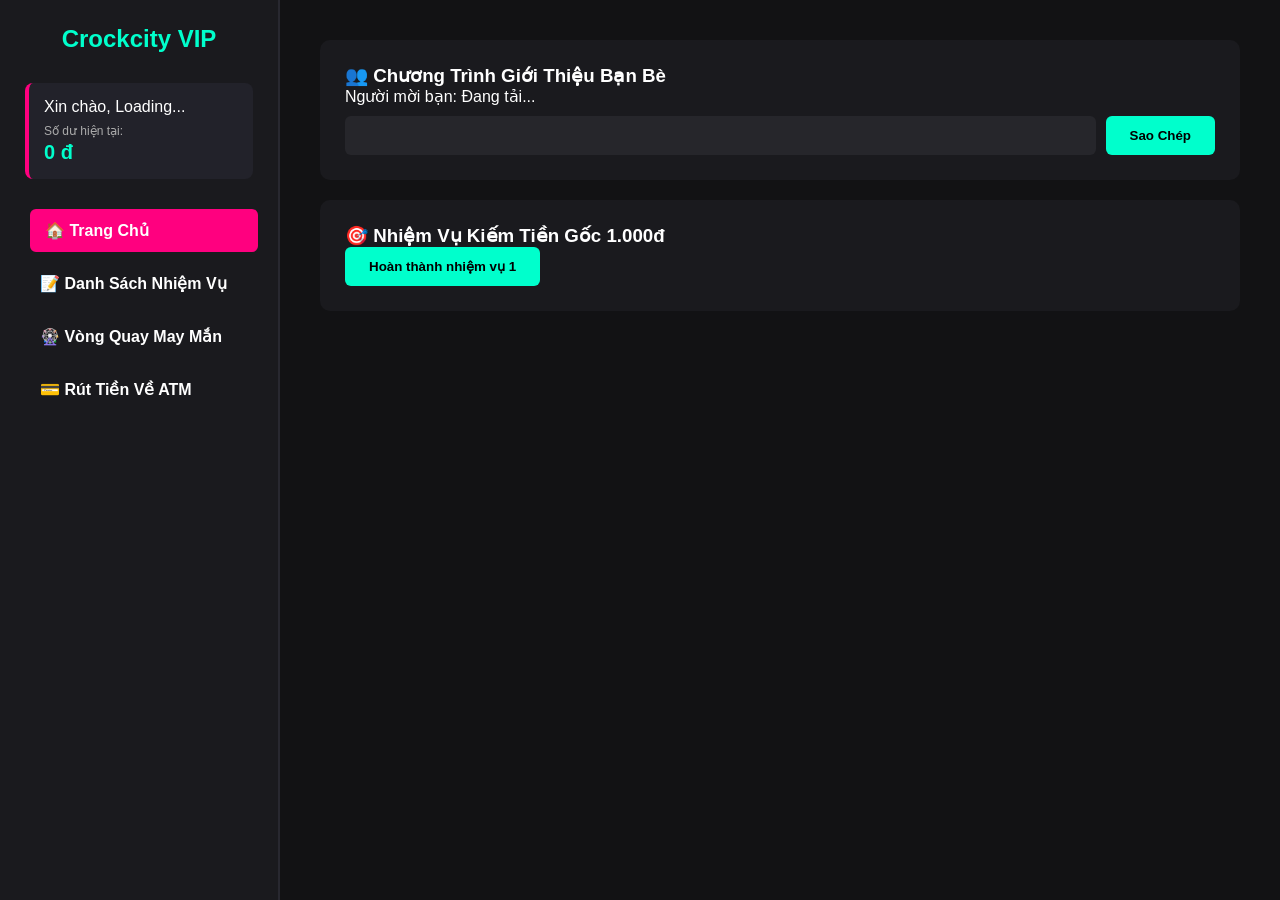
<file: index.html>
<!DOCTYPE html>
<html lang="vi">
<head>
    <meta charset="UTF-8">
    <title>Crockcity MMO </title>
    <link rel="stylesheet" href="style.css">
</head>
<body>

    <!-- KHUNG LỚN CHỨA TOÀN BỘ GIAO DIỆN -->
    <div class="app-container">

        <!-- 1. THANH SIDEBAR PHÍA BÊN TRÁI -->
        <aside class="sidebar">
            <div class="logo">
                <h2>Crockcity VIP</h2>
            </div>
            
            <!-- Khu vực hiển thị số dư của User -->
            <div class="user-status-box">
                <p>Xin chào, <span id="username-display">Loading...</span></p>
                <p class="balance-title">Số dư hiện tại:</p>
                <h3 id="balance-display">0 đ</h3>
            </div>

            <!-- Các mục Menu điều hướng dọc -->
            <nav class="sidebar-menu">
                <a href="#" class="active">🏠 Trang Chủ</a>
                <a href="#">📝 Danh Sách Nhiệm Vụ</a>
                <a href="#">🎡 Vòng Quay May Mắn</a>
                <a href="#">💳 Rút Tiền Về ATM</a>
            </nav>
        </aside>

        <!-- 2. KHU VỰC HIỂN THỊ NỘI DUNG CHÍNH PHÍA BÊN PHẢI -->
        <main class="main-content">
            
            <!-- Khu vực hiển thị link mời bạn bè (đã làm ở bước trước) -->
            <div class="referral-box">
                <h3>👥 Chương Trình Giới Thiệu Bạn Bè</h3>
                <p id="referrer-display">Người mời bạn: Đang tải...</p>
                <div style="display: flex; gap: 10px; margin-top: 10px;">
                    <input type="text" id="ref-link-input" readonly>
                    <button onclick="copyRefLink()">Sao Chép</button>
                </div>
            </div>

            <!-- Khu vực chứa các nút bấm làm nhiệm vụ -->
            <div class="tasks-section">
                <h3>🎯 Nhiệm Vụ Kiếm Tiền Gốc 1.000đ</h3>
                <!-- Nút làm nhiệm vụ gọi hàm ăn chia 6:1:3 cộng riêng -->
                <button class="btn-task" onclick="completeTaskWithBonusRate('task_01', 1000)">Hoàn thành nhiệm vụ 1</button>
            </div>

        </main>

    </div>

    <script src="script.js"></script>
</body>
</html>
</file>
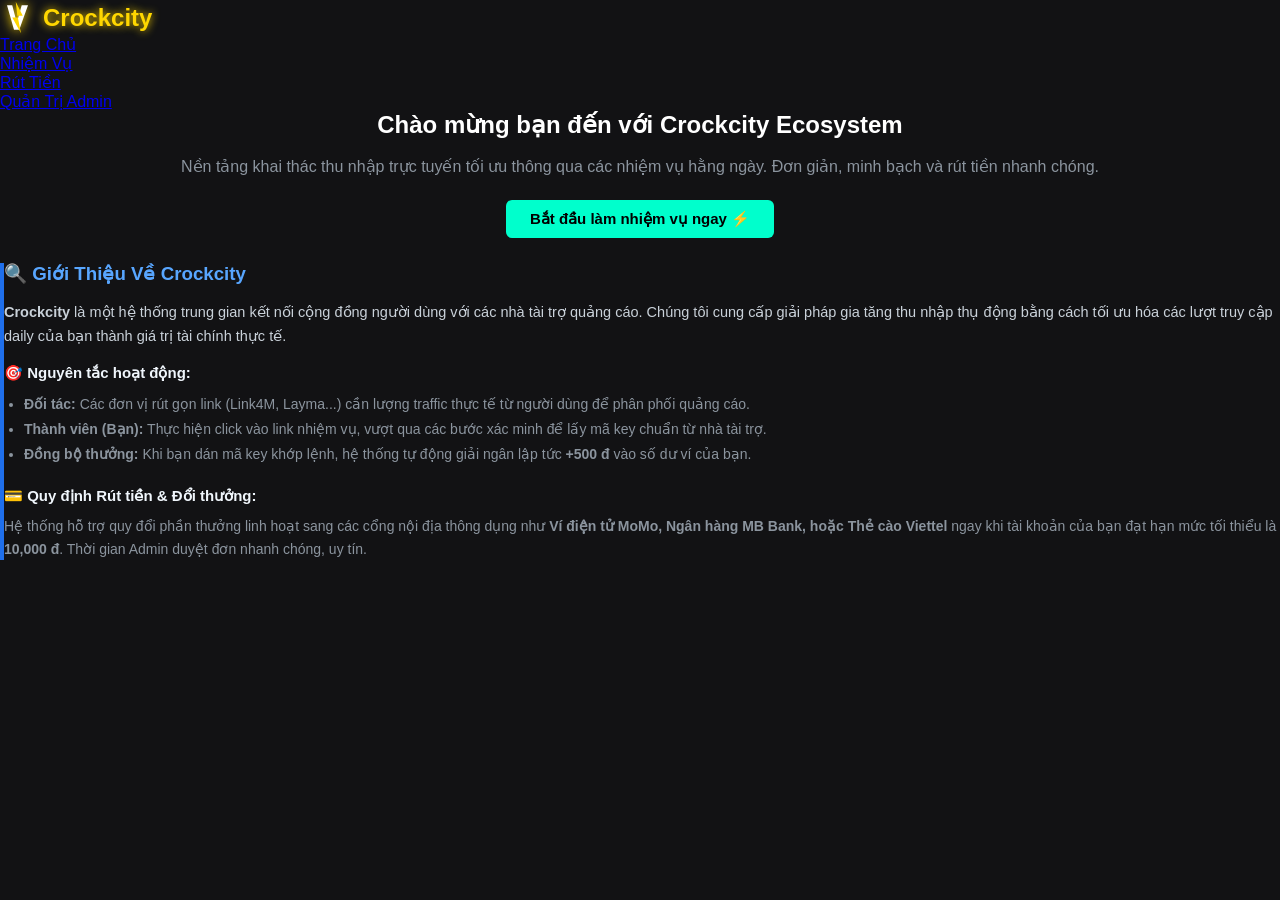
<file: indext.html>
<!DOCTYPE html>
<html lang="vi">
<head>
    <meta charset="UTF-8">
    <meta name="viewport" content="width=device-width, initial-scale=1.0">
    <title>Crockcity - Kiếm Tiền Online 2026</title>
    <link rel="stylesheet" href="style.css">
</head>
<body>

    <nav>
        <div class="logo" style="display: flex; align-items: center; gap: 8px; font-family: 'Arial Black', Gadget, sans-serif;">
            <svg viewBox="0 0 100 100" xmlns="http://www.w3.org/2000/svg" style="width: 35px; height: 35px; filter: drop-shadow(0 0 6px #ffd700);">
                <path d="M20,15 L40,85 L55,85 L80,15 L62,15 L48,65 L35,15 Z" fill="#ffffff"/>
                <polygon points="45,5 65,45 50,45 60,95 35,50 50,50" fill="#ffd700"/>
            </svg>
            <span style="color: #ffd700; text-shadow: 0 0 8px #ffd700; font-weight: 900; font-size: 24px;">Crockcity</span>
        </div>
        <ul>
            <li><a href="#" id="menu-home" class="active" onclick="showSection('home')">Trang Chủ</a></li>
            <li><a href="#" id="menu-tasks" onclick="showSection('tasks')">Nhiệm Vụ</a></li>
            <li><a href="#" id="menu-withdraw" onclick="showSection('withdraw')">Rút Tiền</a></li>
            <li><a href="#" id="menu-admin" onclick="showSection('admin')">Quản Trị Admin</a></li>
        </ul>
    </nav>

    <div class="container">
        
        <section id="page-home" class="page-section" style="display: block;">
            <div class="card" style="margin-bottom: 25px; text-align: center;">
                <h2>Chào mừng bạn đến với Crockcity Ecosystem</h2>
                <p style="margin-top: 15px; line-height: 1.6; color: #8b949e;">
                    Nền tảng khai thác thu nhập trực tuyến tối ưu thông qua các nhiệm vụ hằng ngày. 
                    Đơn giản, minh bạch và rút tiền nhanh chóng.
                </p>
                <button class="btn btn-primary" style="margin-top: 20px; padding: 10px 24px; font-size: 15px;" onclick="showSection('tasks')">Bắt đầu làm nhiệm vụ ngay ⚡</button>
            </div>

            <div class="card" style="border-left: 4px solid #1f6feb;">
                <h3 style="color: #58a6ff; margin-bottom: 15px;">🔍 Giới Thiệu Về Crockcity</h3>
                <p style="line-height: 1.7; color: #c9d1d9; font-size: 14.5px; margin-bottom: 15px;">
                    <b>Crockcity</b> là một hệ thống trung gian kết nối cộng đồng người dùng với các nhà tài trợ quảng cáo. Chúng tôi cung cấp giải pháp gia tăng thu nhập thụ động bằng cách tối ưu hóa các lượt truy cập daily của bạn thành giá trị tài chính thực tế.
                </p>
                
                <h4 style="color: #f0f6fc; margin-bottom: 10px; font-size: 15px;">🎯 Nguyên tắc hoạt động:</h4>
                <ul style="margin-left: 20px; color: #8b949e; font-size: 14px; line-height: 1.8; margin-bottom: 20px;">
                    <li><b>Đối tác:</b> Các đơn vị rút gọn link (Link4M, Layma...) cần lượng traffic thực tế từ người dùng để phân phối quảng cáo.</li>
                    <li><b>Thành viên (Bạn):</b> Thực hiện click vào link nhiệm vụ, vượt qua các bước xác minh để lấy mã key chuẩn từ nhà tài trợ.</li>
                    <li><b>Đồng bộ thưởng:</b> Khi bạn dán mã key khớp lệnh, hệ thống tự động giải ngân lập tức <b>+500 đ</b> vào số dư ví của bạn.</li>
                </ul>

                <h4 style="color: #f0f6fc; margin-bottom: 10px; font-size: 15px;">💳 Quy định Rút tiền & Đổi thưởng:</h4>
                <p style="line-height: 1.6; color: #8b949e; font-size: 14px;">
                    Hệ thống hỗ trợ quy đổi phần thưởng linh hoạt sang các cổng nội địa thông dụng như <b>Ví điện tử MoMo, Ngân hàng MB Bank, hoặc Thẻ cào Viettel</b> ngay khi tài khoản của bạn đạt hạn mức tối thiểu là <b>10,000 đ</b>. Thời gian Admin duyệt đơn nhanh chóng, uy tín.
                </p>
            </div>
        </section>

        <section id="page-tasks" class="page-section" style="display: none;">
            <div class="balance-card">
                <h3>Số dư của bạn</h3>
                <h1 id="user-balance">0 đ</h1>
                <p>Mỗi nhiệm vụ hoàn thành nhận ngay <b>+500 đ</b></p>
            </div>

            <h2 style="margin-bottom: 20px;">Danh Sách Nhiệm Vụ Hàng Daily (Giới hạn 2 lần/ngày)</h2>
            
            <div class="task-box">
                <div class="task-info">
                    <h4>Nhiệm vụ 1: Vượt link rút gọn Link4M</h4>
                    <p id="count-task-1" class="task-count">Đã làm: 0/2 lần</p>
                </div>
                <div class="task-action">
                    <button class="btn btn-primary" onclick="startTask(1)">1. Lấy Link</button>
                    <div class="input-group">
                        <input type="text" id="inputKey1" placeholder="Nhập mã xác nhận tại đây...">
                        <button class="btn btn-success" onclick="verifyKey(1)">2. Xác Nhận</button>
                    </div>
                </div>
            </div>

            <div class="task-box">
                <div class="task-info">
                    <h4>Nhiệm vụ 2: Vượt link nhận mã Layma.net</h4>
                    <p id="count-task-2" class="task-count">Đã làm: 0/2 lần</p>
                </div>
                <div class="task-action">
                    <button class="btn btn-primary" onclick="startTask(2)">1. Lấy Link</button>
                    <div class="input-group">
                        <input type="text" id="inputKey2" placeholder="Nhập mã xác nhận tại đây...">
                        <button class="btn btn-success" onclick="verifyKey(2)">2. Xác Nhận</button>
                    </div>
                </div>
            </div>

            <div class="task-box">
                <div class="task-info">
                    <h4>Nhiệm vụ 3: Tìm từ khóa trên Google nhận mã Linktot</h4>
                    <p id="count-task-3" class="task-count">Đã làm: 0/2 lần</p>
                </div>
                <div class="task-action">
                    <button class="btn btn-primary" onclick="startTask(3)">1. Lấy Link</button>
                    <div class="input-group">
                        <input type="text" id="inputKey3" placeholder="Nhập mã xác nhận tại đây...">
                        <button class="btn btn-success" onclick="verifyKey(3)">2. Xác Nhận</button>
                    </div>
                </div>
            </div>
        </section>

        <section id="page-withdraw" class="page-section" style="display: none;">
            <div class="card">
                <h2>Tạo Lệnh Đổi Thưởng</h2>
                <p style="color: #8b949e; margin-bottom: 20px;">Hệ thống hỗ trợ duyệt rút tiền nhanh chóng qua các cổng thanh toán nội địa.</p>
                <form id="withdraw-form" onsubmit="submitUserWithdraw(event)">
                    <div class="form-group">
                        <label>Chọn Cổng Thanh Toán:</label>
                        <select id="userPayMethod">
                            <option value="MoMo">Ví Điện Tử MoMo</option>
                            <option value="MB Bank">Ngân Hàng MB Bank</option>
                            <option value="Viettel">Thẻ Cào Viettel</option>
                        </select>
                    </div>
                    <div class="form-group">
                        <label>Số Tài Khoản / Số Điện Thoại nhận tiền:</label>
                        <input type="text" id="userPayInfo" placeholder="Nhập STK hoặc SĐT..." required>
                    </div>
                    <div class="form-group">
                        <label>Số tiền muốn rút (Min 10,000 đ):</label>
                        <input type="number" id="userPayAmount" placeholder="Ví dụ: 10000" min="10000" required>
                    </div>
                    <button type="submit" class="btn btn-primary" style="width: 100%; padding: 12px;">Gửi Yêu Cầu Rút Tiền</button>
                </form>
            </div>
        </section>

        <section id="page-admin" class="page-section" style="display: none;">
            <div class="card" style="margin-bottom: 30px;">
                <h2>Bảng Cấu Hình Đường Link & Key Nhiệm Vụ</h2>
                <p style="color: #8b949e; font-size: 13px; margin-bottom: 20px;">Mã Key bên dưới sẽ tự động biến đổi ngẫu nhiên sang mã mới tinh ngay sau khi có user giải lệnh thành công!</p>
                
                <div style="margin-top: 15px;">
                    <div style="background: #1c2128; padding: 15px; border-radius: 8px; margin-bottom: 15px; border: 1px solid #30363d;">
                        <label><b>Nhiệm vụ 1 (Link4M):</b></label>
                        <div class="input-group" style="margin: 8px 0;">
                            <input type="text" id="adminLink1">
                            <button class="btn btn-primary" onclick="updateAdminLink(1)">Lưu Link</button>
                        </div>
                        <div style="font-size: 14px; color: #8b949e; display: flex; justify-content: space-between; align-items: center; margin-top: 5px;">
                            <span>Mã Key hiện tại trên máy: <b id="adminKeyShow1" style="color: #ffd700; font-family: monospace; font-size: 15px;">---</b></span>
                            <button class="btn" style="background: #21262d; color: #c9d1d9; padding: 4px 10px; font-size: 12px;" onclick="adminChangeKeyManually(1)">Đổi Key Thủ Công ⚙️</button>
                        </div>
                    </div>

                    <div style="background: #1c2128; padding: 15px; border-radius: 8px; margin-bottom: 15px; border: 1px solid #30363d;">
                        <label><b>Nhiệm vụ 2 (Layma):</b></label>
                        <div class="input-group" style="margin: 8px 0;">
                            <input type="text" id="adminLink2">
                            <button class="btn btn-primary" onclick="updateAdminLink(2)">Lưu Link</button>
                        </div>
                        <div style="font-size: 14px; color: #8b949e; display: flex; justify-content: space-between; align-items: center; margin-top: 5px;">
                            <span>Mã Key hiện tại trên máy: <b id="adminKeyShow2" style="color: #ffd700; font-family: monospace; font-size: 15px;">---</b></span>
                            <button class="btn" style="background: #21262d; color: #c9d1d9; padding: 4px 10px; font-size: 12px;" onclick="adminChangeKeyManually(2)">Đổi Key Thủ Công ⚙️</button>
                        </div>
                    </div>

                    <div style="background: #1c2128; padding: 15px; border-radius: 8px; margin-bottom: 15px; border: 1px solid #30363d;">
                        <label><b>Nhiệm vụ 3 (Linktot):</b></label>
                        <div class="input-group" style="margin: 8px 0;">
                            <input type="text" id="adminLink3">
                            <button class="btn btn-primary" onclick="updateAdminLink(3)">Lưu Link</button>
                        </div>
                        <div style="font-size: 14px; color: #8b949e; display: flex; justify-content: space-between; align-items: center; margin-top: 5px;">
                            <span>Mã Key hiện tại trên máy: <b id="adminKeyShow3" style="color: #ffd700; font-family: monospace; font-size: 15px;">---</b></span>
                            <button class="btn" style="background: #21262d; color: #c9d1d9; padding: 4px 10px; font-size: 12px;" onclick="adminChangeKeyManually(3)">Đổi Key Thủ Công ⚙️</button>
                        </div>
                    </div>
                </div>
            </div>

            <div class="card">
                <h2>Danh Sách Lệnh Rút Tiền Toàn Hệ Thống</h2>
                <div style="overflow-x: auto; margin-top: 15px;">
                    <table>
                        <thead>
                            <tr>
                                <th>Tài Khoản</th>
                                <th>Phương Thức</th>
                                <th>Thông Tin Nhận</th>
                                <th>Số Tiền</th>
                                <th>Trạng Thái</th>
                                <th>Hành Động</th>
                            </tr>
                        </thead>
                        <tbody id="admin-withdraw-list"></tbody>
                    </table>
                </div>
            </div>
        </section>

    </div>

    <script src="script.js"></script>
</body>
</html>
</file>
<file: style.css>
/* Tối ưu hóa hiển thị toàn màn hình */
* {
    box-sizing: border-box;
    margin: 0;
    padding: 0;
    font-family: 'Segoe UI', Tahoma, Geneva, Verdana, sans-serif;
}

body {
    background-color: #121214; /* Màu nền tối Cyberpunk */
    color: #ffffff;
}

/* KHUNG CHÍNH: Dùng Flexbox để chia cột Trái - Phải */
.app-container {
    display: flex;
    min-height: 100vh;
}

/* 🏠 THIẾT LẬP SIDEBAR BÊN TRÁI ĐỨNG CỐ ĐỊNH */
.sidebar {
    width: 280px; /* Độ rộng của thanh bên trái */
    background-color: #1a1a1e; /* Màu nền của sidebar hơi sáng hơn nền chính */
    padding: 25px;
    display: flex;
    flex-direction: column;
    border-right: 2px solid #282830; /* Đường viền ngăn cách */
    position: fixed; /* Giữ sidebar cố định không bị cuộn mất */
    top: 0;
    bottom: 0;
    left: 0;
}

.logo h2 {
    color: #00ffcc; /* Màu neon đặc trưng */
    text-align: center;
    margin-bottom: 30px;
    font-size: 24px;
}

/* Khung số dư trong sidebar */
.user-status-box {
    background: #22222a;
    padding: 15px;
    border-radius: 8px;
    margin-bottom: 30px;
    border-left: 4px solid #ff007f;
}

.balance-title {
    font-size: 12px;
    color: #aaa;
    margin-top: 8px;
}

#balance-display {
    color: #00ffcc;
    font-size: 20px;
    margin-top: 3px;
}

/* Menu điều hướng dọc */
.sidebar-menu {
    display: flex;
    flex-direction: column;
    gap: 10px;
}

.sidebar-menu a {
    color: #ffffff;
    text-decoration: none;
    padding: 12px 15px;
    border-radius: 6px;
    font-weight: 600;
    transition: all 0.3s ease;
}

/* Hiệu ứng khi rê chuột vào menu hoặc khi menu đang được chọn */
.sidebar-menu a:hover, .sidebar-menu a.active {
    background-color: #ff007f; /* Đổi màu nền khi hoạt động */
    color: #fff;
    transform: translateX(5px); /* Hiệu ứng nhích nhẹ sang phải nhìn rất mượt */
}

/* 💻 THIẾT LẬP VÙNG NỘI DUNG CHÍNH BÊN PHẢI */
.main-content {
    flex: 1; /* Tự động chiếm toàn bộ không gian còn lại bên phải */
    margin-left: 280px; /* Đẩy nội dung sang phải đúng bằng độ rộng sidebar để không bị đè */
    padding: 40px;
}

/* Các box bổ sung bên vùng nội dung */
.referral-box, .tasks-section {
    background: #1a1a1e;
    padding: 25px;
    border-radius: 10px;
    margin-bottom: 20px;
}

/* Định dạng các ô input và nút bấm */
input[type="text"] {
    flex: 1;
    padding: 12px;
    border-radius: 6px;
    border: none;
    background: #26262b;
    color: #00ffcc;
    font-weight: bold;
}

button {
    padding: 12px 24px;
    border: none;
    background: #00ffcc;
    color: #000;
    font-weight: bold;
    border-radius: 6px;
    cursor: pointer;
    transition: background 0.2s;
}

button:hover {
    background: #00cca3;
}
</file>
